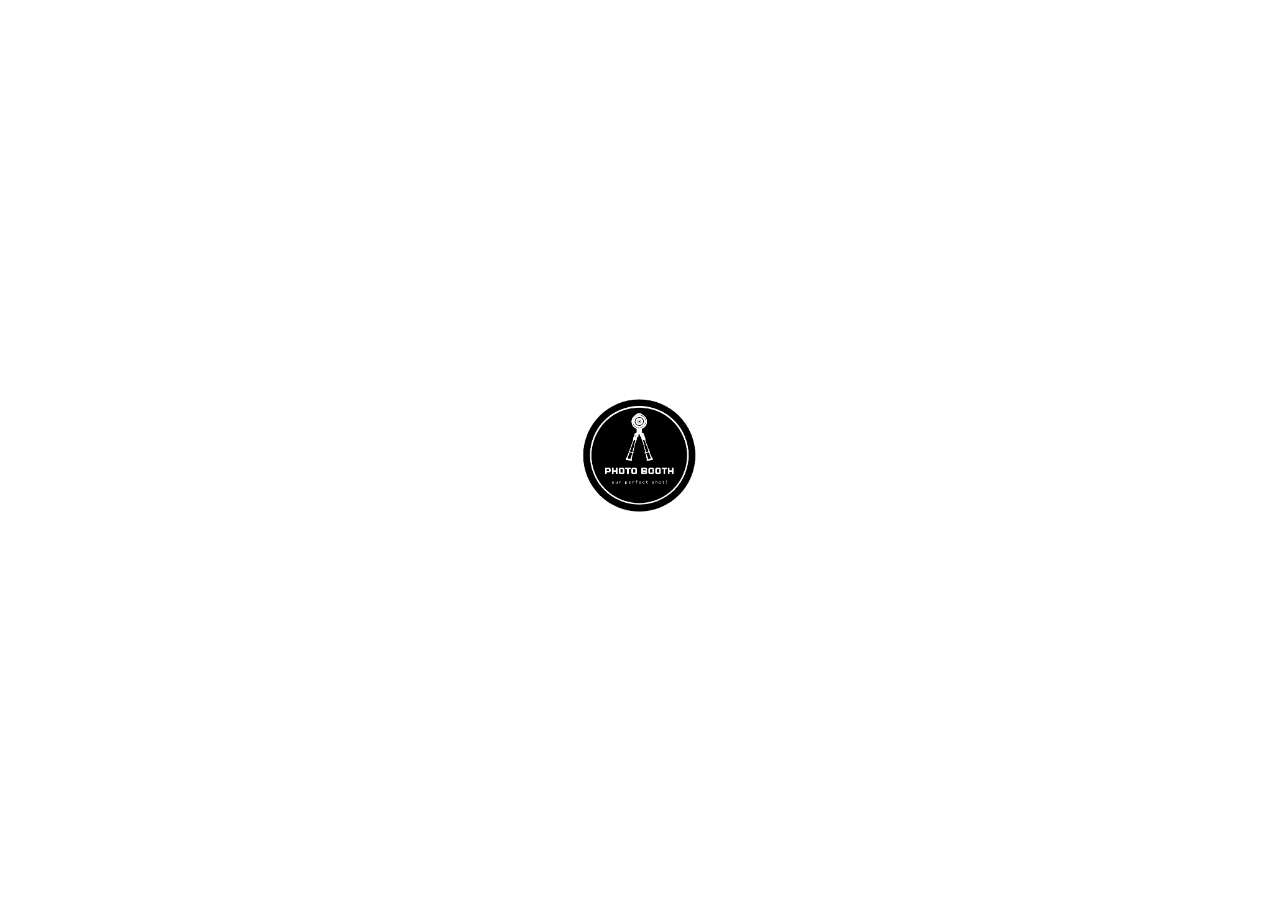
<file: index.html>
<!DOCTYPE html>
<html lang="en">
  <head>
    <meta charset="UTF-8">
    <meta name="viewport" content="width=device-width, initial-scale=1.0, maximum-scale=5.0">
  <title>Register & Login</title>
  <link rel="stylesheet" href="index.css">
  <link rel="stylesheet" href="common.css">
</head>
<body>

  <div class="splash-screen" id="splashScreen">
    <img src="photo booth logo.png" alt="Logo">
  </div>

  <div id="authContainer" class="auth-container">
    <h2>Login</h2>
    <form id="authForm">
      <input type="text" id="username" placeholder="Username" required />
      <input type="password" id="password" placeholder="Password" required />
      <button type="submit">Login</button>
      <p id="switchToRegister">Don't have an account? <span class="link">Register</span></p>
    </form>
    <p id="errorMessage" class="error-message"></p>
  </div>

  <script src="script-index.js"></script>
</body>
</html>
</file>
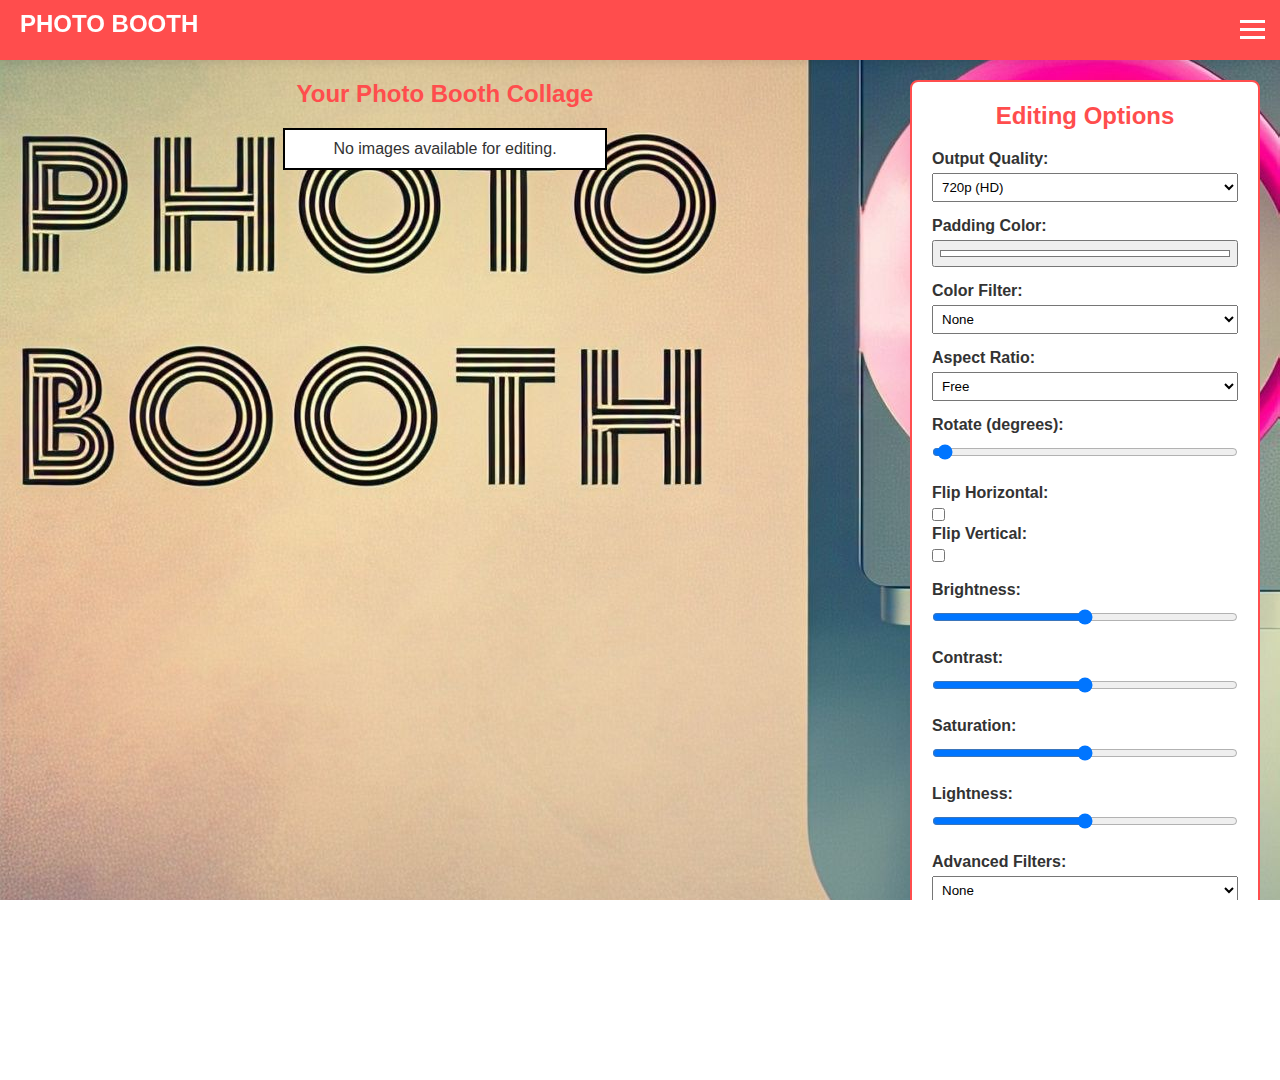
<file: edit.html>
<!DOCTYPE html>
<html lang="en">
<head>
  <meta charset="UTF-8">
  <meta name="viewport" content="width=device-width, initial-scale=1.0">
  <title>Edit Pictures - PHOTO BOOTH</title>
  <link rel="stylesheet" href="edit.css">
</head>
<body>
  <nav class="navbar">
    <div class="navbar-brand">PHOTO BOOTH</div>
    <div class="hamburger" id="hamburgerBtn">
      <span></span>
      <span></span>
      <span></span>
    </div>
    <ul class="nav-links" id="navLinks">
      <li><a href="main.html" id="homeLink">Home</a></li>
      <li><a href="#" id="logoutLink">Logout</a></li>
    </ul>
  </nav>
  <div class="edit-wrapper">
    <div class="images-container">
      <h2>Your Photo Booth Collage</h2>
      <div class="images-box" id="imagesBox">
        <div class="images-inner" id="imagesInner">
          <!-- Images will be inserted here -->
        </div>
      </div>
    </div>

    <div class="controls-container">
      <h2>Editing Options</h2>
      
      <!-- Output Quality Selector -->
      <div class="control-group">
        <label for="resolution">Output Quality:</label>
        <select id="resolution">
          <option value="144">144p (Mobile)</option>
          <option value="480">480p (SD)</option>
          <option value="720" selected>720p (HD)</option>
          <option value="1080">1080p (Full HD)</option>
          <option value="2160">2160p (4K)</option>
        </select>
      </div>

      <div class="control-group">
        <label for="paddingColor">Padding Color:</label>
        <input type="color" id="paddingColor" value="#ffffff">
      </div>
      <div class="control-group">
        <label for="colorFilterSelect">Color Filter:</label>
        <select id="colorFilterSelect">
          <option value="none">None</option>
          <option value="sepia(1)">Sepia</option>
          <option value="grayscale(1)">Black & White</option>
          <option value="brightness(1.2)">Vintage</option>
        </select>
      </div>
      <div class="control-group">
        <label for="aspectRatio">Aspect Ratio:</label>
        <select id="aspectRatio">
          <option value="free">Free</option>
          <option value="1:1">1:1 (Square)</option>
          <option value="4:3">4:3 (Standard)</option>
          <option value="16:9">16:9 (Widescreen)</option>
        </select>
      </div>
      <div class="control-group">
        <label for="rotateSlider">Rotate (degrees):</label>
        <input type="range" id="rotateSlider" min="0" max="360" value="0">
      </div>
      <div class="control-group">
        <label for="flipHorizontal">Flip Horizontal:</label>
        <input type="checkbox" id="flipHorizontal">
        <label for="flipVertical">Flip Vertical:</label>
        <input type="checkbox" id="flipVertical">
      </div>
      <div class="control-group">
        <label for="brightnessSlider">Brightness:</label>
        <input type="range" id="brightnessSlider" min="0" max="200" value="100">
      </div>
      <div class="control-group">
        <label for="contrastSlider">Contrast:</label>
        <input type="range" id="contrastSlider" min="0" max="200" value="100">
      </div>
      <div class="control-group">
        <label for="saturationSlider">Saturation:</label>
        <input type="range" id="saturationSlider" min="0" max="200" value="100">
      </div>
      <div class="control-group">
        <label for="exposureSlider">Lightness:</label>
        <input type="range" id="exposureSlider" min="0" max="200" value="100">
      </div>
      <div class="control-group">
        <label for="advancedFilters">Advanced Filters:</label>
        <select id="advancedFilters">
          <option value="none">None</option>
          <option value="hue-rotate(90deg)">Psychedelic</option>
          <option value="invert(1)">Invert</option>
          <option value="blur(2px)">Soft Focus</option>
        </select>
      </div>
      <div class="control-group">
        <label for="frameSelect">Select Frame:</label>
        <select id="frameSelect">
          <option value="none">None</option>
          <option value="polaroid">Polaroid</option>
          <option value="vintage">Vintage</option>
          <option value="modern">Modern</option>
        </select>
      </div>
      <div class="control-group">
        <button id="saveBtn">Save & Download</button>
      </div>
    </div>
  </div>
  <script src="script-edit.js"></script>
</body>
</html>
</file>
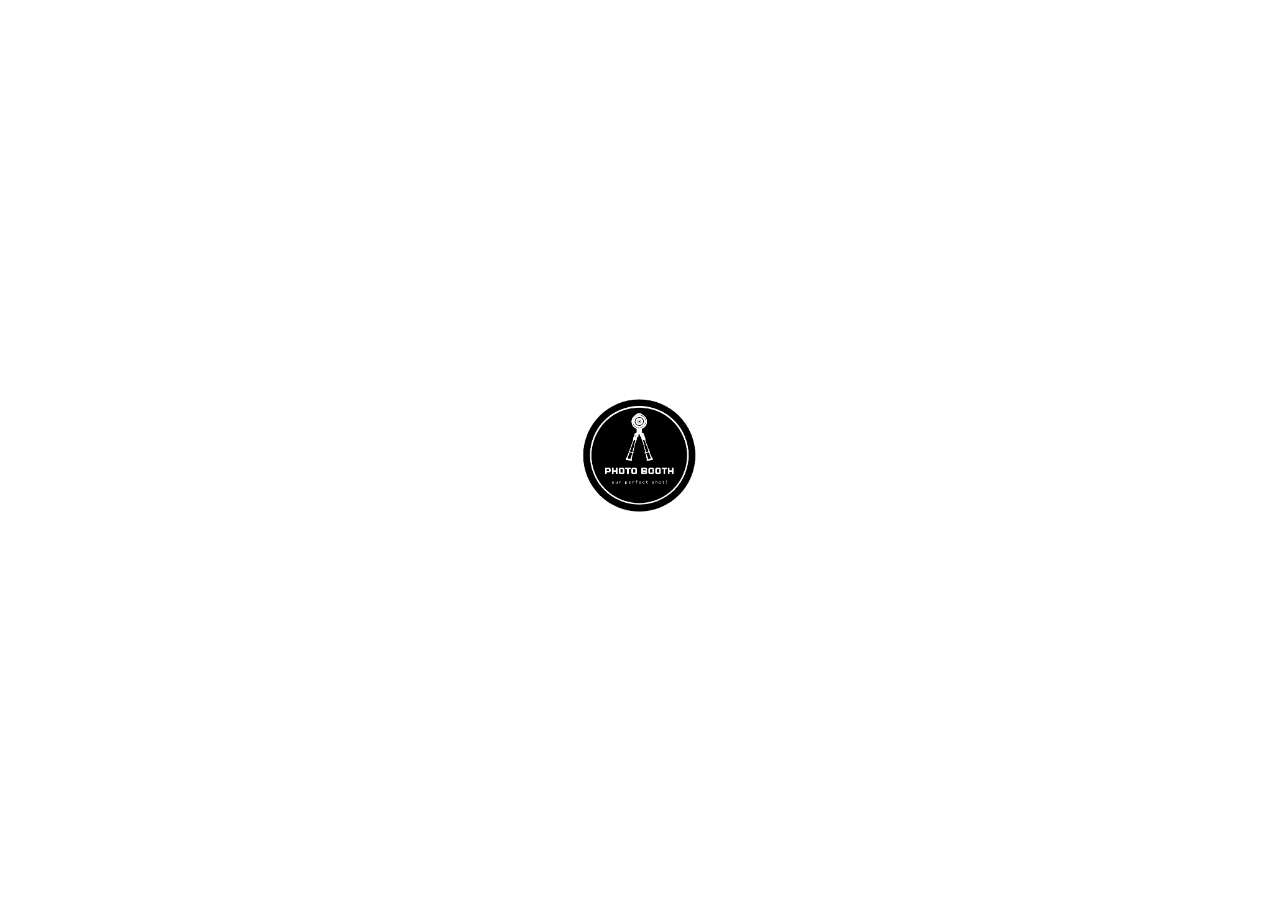
<file: main.html>
<!DOCTYPE html>
<html lang="en">
<head>
  <meta charset="UTF-8">
  <meta name="viewport" content="width=device-width, initial-scale=1.0">
  <title>PHOTO BOOTH - Main</title>
  <link href="https://fonts.googleapis.com/css2?family=Roboto:wght@400;700&display=swap" rel="stylesheet">
  <link rel="stylesheet" href="common.css">
  <link rel="stylesheet" href="style.css">
</head>
<body>
  <!-- ========== NAVBAR ========== -->
  <nav class="navbar">
    <div class="navbar-brand">PHOTO BOOTH</div>
    <div class="hamburger" id="hamburgerBtn">
      <span></span>
      <span></span>
      <span></span>
    </div>
    <ul class="nav-links" id="navLinks">
      <li><a href="main.html" id="homeLink">Home</a></li>
      <li><a href="#" id="logoutLink">Logout</a></li>
    </ul>
  </nav>

  <!-- ========== MAIN CONTENT ========== -->
  <section class="main-section" id="mainSection">
    <div class="hero-container">
      <div class="hero-text">
        <h1>Dream big... and also take a lot of pictures along the way</h1>
      </div>
      <div class="action-buttons">
         <button id="takePicBtn">Take Picture</button>
         <button id="uploadPicBtn">Upload Picture</button>
      </div>
    </div>
  </section>

  <script src="script-main.js"></script>
</body>
</html>
</file>
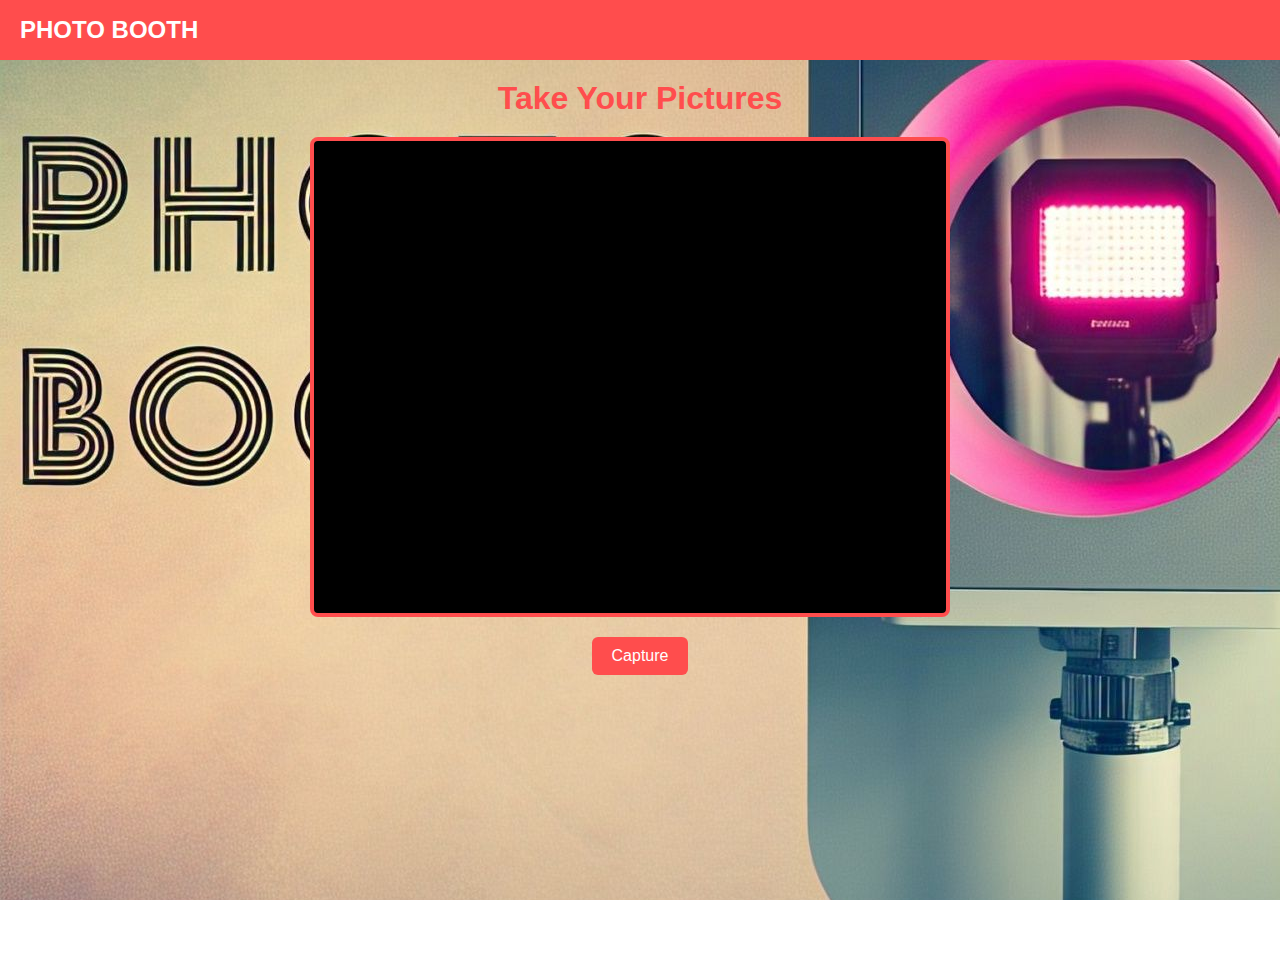
<file: takepicture.html>
<!DOCTYPE html>
<html lang="en">
<head>
  <meta charset="UTF-8" />
  <meta name="viewport" content="width=device-width, initial-scale=1.0, maximum-scale=5.0"/>
  <title>Take Picture - PHOTO BOOTH</title>
  <link rel="stylesheet" href="takepicture.css" />
</head>
<body>
  <nav class="navbar">
    <div class="navbar-brand">PHOTO BOOTH</div>
  </nav>
  <div class="container">
    <h1>Take Your Pictures</h1>
    <div class="camera-container">
      <div class="video-box">
        <video id="video" autoplay playsinline></video>
        <div id="countdown" class="countdown"></div>
      </div>
      <div class="thumbnails" id="thumbnails"></div>
    </div>
    <div class="controls">
      <button id="captureBtn">Capture</button>
      <button id="retakeBtn" style="display: none;">Retake</button>
      <button id="doneBtn" style="display: none;">Done</button>
    </div>
  </div>
  <script src="script-takepicture.js"></script>
</body>
</html>
</file>
<file: index.css>
body {
  font-family: Arial, sans-serif;
  background-image: url('index.bg.jpg');
  background-size: cover;
  background-position: center;
  display: flex;
  justify-content: center;
  align-items: center;
  min-height: 100vh;
  margin: 0;
  position: relative;
  overflow: auto;
}

.auth-container {
  background-color: rgba(255, 255, 255, 0.9);
  padding: 25px;
  border-radius: 8px;
  box-shadow: 0 2px 10px rgba(0, 0, 0, 0.1);
  width: 90%;
  max-width: 400px;
  z-index: 1;
  display: none;
  margin: 20px;
}

/* Mobile Responsive */
@media (max-width: 480px) {
  .auth-container {
    padding: 15px;
    width: 95%;
  }
  
  .auth-container input,
  .auth-container button {
    font-size: 14px;
    padding: 8px;
  }
  
  .auth-container h2 {
    font-size: 1.5rem;
  }
}

.auth-container input {
  width: 100%;
  padding: 10px;
  margin: 10px 0;
  border-radius: 5px;
  border: 1px solid #ddd;
}

.auth-container button {
  width: 100%;
  padding: 10px;
  border: none;
  background-color: #4CAF50;
  color: white;
  font-size: 16px;
  border-radius: 5px;
  cursor: pointer;
}

.auth-container button:hover {
  background-color: #45a049;
}

.error {
  color: red;
  font-size: 14px;
  text-align: center;
}

.auth-switch {
  text-align: center;
  margin-top: 10px;
}

.auth-switch a {
  color: #4CAF50;
  text-decoration: none;
}

.splash-screen {
  position: fixed;
  top: 0;
  left: 0;
  width: 100%;
  height: 100%;
  background-color: white;
  display: flex;
  justify-content: center;
  align-items: center;
  z-index: 9999;
}

.splash-screen img {
  width: 250px;
  height: auto;
  animation: fadeIn 1.5s ease-in-out;
}

@keyframes fadeIn {
  0% { opacity: 0; transform: scale(0.8); }
  100% { opacity: 1; transform: scale(1); }
}
</file>
<file: edit.css>
* {
  margin: 0;
  padding: 0;
  box-sizing: border-box;
}

body {
  font-family: Arial, sans-serif;
  background-color: #fafafa;
  color: #333;
  padding: 20px;
}

/* Navbar Styles */
.navbar {
  position: fixed;
  top: 0;
  left: 0;
  right: 0;
  background: #ff4d4d !important;
  z-index: 1000;
  width: 100%;
  padding: 10px 20px;
  height: 60px;
  box-shadow: 0 2px 10px rgba(0,0,0,0.1);
}

body {
  overflow-y: auto;
  padding-top: 60px;
}

.edit-wrapper {
  margin-top: 20px;
}

.navbar-brand {
  font-size: 1.5rem;
  color: #fff;
  font-weight: bold;
}

/* Hamburger Button */
.hamburger {
  position: absolute;
  top: 15px;
  right: 15px;
  z-index: 1001;
  cursor: pointer;
}

.hamburger span {
  display: block;
  width: 25px;
  height: 3px;
  background-color: #fff;
  margin: 5px 0;
  transition: 0.4s;
}

.nav-links {
  list-style: none;
  display: none;
  flex-direction: column;
  position: absolute;
  top: 60px;
  right: 0;
  background-color: #ff4d4d;
  width: 200px;
  z-index: 1000;
  padding: 10px;
  border-radius: 4px;
}

.nav-links.active {
  display: flex;
}

.nav-links li {
  padding: 10px 0;
}

.nav-links a {
  color: #fff;
  text-decoration: none;
  padding: 5px 10px;
  display: block;
}

html, body {
  height: 100%;
  margin: 0;
  overflow: hidden;
  background: url('index.bg.jpg') no-repeat center center fixed;
  background-size: cover;
  font-family: 'Arial', sans-serif;
  color: #333;
}

.edit-wrapper {
  display: flex;
  justify-content: center;
  align-items: flex-start;
  gap: 40px;
}

.images-container {
  flex: 2;
  text-align: center;
}

.images-container h2 {
  margin-bottom: 20px;
  color: #ff4d4d;
}

.images-box {
  background-color: var(--padding-color, #ffffff); /* Modified line */
  border: 2px solid #000;
  padding: 10px;
  display: flex;
  flex-direction: column;
  align-items: center;
  gap: 10px;
  max-width: 324px;
  margin: 0 auto;
}

.images-inner {
  display: flex;
  flex-direction: column;
  gap: 10px;
  position: relative;
}

.images-inner img {
  width: 300px;
  height: 300px;
  object-fit: cover;
  border: 2px solid transparent;
  transition: all 0.3s ease;
}

.controls-container {
  flex: 1;
  background-color: #fff;
  border: 2px solid #ff4d4d;
  border-radius: 8px;
  padding: 20px;
  max-width: 350px;
}

.controls-container h2 {
  margin-bottom: 20px;
  color: #ff4d4d;
  text-align: center;
}

.control-group {
  margin-bottom: 15px;
}

.control-group label {
  display: block;
  margin-bottom: 5px;
  font-weight: bold;
}

.control-group input[type="color"],
.control-group input[type="range"],
.control-group select,
.control-group input[type="text"] {
  width: 100%;
  padding: 5px;
}

.control-group button {
  width: 100%;
  padding: 8px;
  background-color: #ff4d4d;
  color: #fff;
  border: none;
  border-radius: 5px;
  cursor: pointer;
  margin-top: 5px;
}

.control-group button:hover {
  background-color: #cc0000;
}

.frame-polaroid {
  padding: 15px !important;
  background: white !important;
  box-shadow: 0 4px 8px rgba(0,0,0,0.2) !important;
}

.frame-vintage {
  border: 10px double #8B4513 !important;
}

.frame-modern {
  border: 2px solid #fff !important;
  box-shadow: 0 0 10px rgba(0,0,0,0.3) !important;
}

/* Mobile-first scrolling fix */
body {
  overflow-y: auto !important;
  padding-top: 60px !important;
  min-height: 100vh;
}

/* Content spacing adjustment */
.edit-wrapper {
  margin-top: 20px;
  min-height: calc(100vh - 80px);
}

/* Mobile Responsive Improvements */
@media (max-width: 768px) {
  .nav-links {
    right: 20px;
    top: 70px;
    box-shadow: 0 4px 12px rgba(0,0,0,0.15);
  }
  
  .edit-wrapper {
    flex-direction: column;
    gap: 20px;
    padding: 0 15px;
  }
  
  .images-box {
    max-width: 100%;
    width: 100%;
  }
  
  .controls-container {
    max-width: 100%;
    margin-bottom: 40px;
  }
}

/* Hamburger Menu Fix for Mobile */
.hamburger {
  position: absolute;
  top: 15px;
  right: 15px;
  z-index: 1001;
  cursor: pointer;
}

/* Ensure clickable area for mobile */
.nav-links a {
  padding: 12px 15px !important;
}
</file>
<file: style.css>
/* Navbar Styles */
.navbar {
  display: flex;
  align-items: center;
  justify-content: space-between;
  background-color: #ff4d4d;
  padding: 10px 20px;
  height: 60px;
}

.navbar-brand {
  font-size: 1.5rem;
  color: #fff;
  font-weight: bold;
}

/* Hamburger Button */
.hamburger {
  position: fixed;
  top: 15px;
  right: 15px;
  z-index: 1001;
  cursor: pointer;
}

.hamburger span {
  display: block;
  width: 25px;
  height: 3px;
  background-color: #fff;
  margin: 5px 0;
  transition: 0.4s;
}

.nav-links {
  list-style: none;
  display: none;
  flex-direction: column;
  position: absolute;
  top: 60px;
  right: 0;
  background-color: #ff4d4d;
  width: 200px;
  z-index: 1000;
  padding: 10px;
  border-radius: 4px;
}

.nav-links.active {
  display: flex;
}

.nav-links li {
  padding: 10px 0;
}

.nav-links a {
  color: #fff;
  text-decoration: none;
  padding: 5px 10px;
  display: block;
}

/* Main Section */
.main-section {
  height: calc(100vh - 60px);
}

.hero-container {
  width: 100%;
  height: 100%;
  background: url('index.bg.jpg') no-repeat center center/cover;
  display: flex;
  flex-direction: column;
  justify-content: center;
  align-items: center;
  text-align: center;
  padding: 20px;
}

.hero-text {
  background-color: rgba(0, 0, 0, 0.4);
  padding: 20px;
  border-radius: 8px;
  margin-bottom: 20px;
}

.hero-text h1 {
  font-size: 2rem;
  margin-bottom: 10px;
  color: #fff;
}

.action-buttons {
  display: flex;
  gap: 20px;
}

.action-buttons button {
  padding: 10px 20px;
  background-color: #ff4d4d;
  color: #fff;
  border: none;
  border-radius: 6px;
  cursor: pointer;
  font-size: 1rem;
}

.action-buttons button:hover {
  background-color: #cc0000;
}

@media (min-width: 768px) {
  .hamburger {
    display: none;
  }

  .nav-links {
    display: flex;
    position: static;
    flex-direction: row;
    background-color: transparent;
    width: auto;
    padding: 0;
  }
}
</file>
<file: takepicture.css>
* {
  margin: 0;
  padding: 0;
  box-sizing: border-box;
}

html, body {
  height: 100%;
  margin: 0;
  overflow: auto;
  background: url('index.bg.jpg') no-repeat center center fixed;
  background-size: cover;
  font-family: 'Arial', sans-serif;
  color: #333;
  min-height: 100vh;
}

.navbar {
  display: flex;
  align-items: center;
  justify-content: space-between;
  background-color: #ff4d4d;
  padding: 10px 20px;
  height: 60px;
}

.navbar-brand {
  font-size: 1.5rem;
  color: #fff;
  font-weight: bold;
}

.container {
  width: 90%;
  max-width: 1000px;
  margin: auto;
  padding: 20px;
  text-align: center;
  min-height: 100vh;
  padding-bottom: 100px;
}

.container h1 {
  margin-bottom: 20px;
  color: #ff4d4d;
}

.camera-container {
  display: flex;
  justify-content: center;
  align-items: flex-start;
  gap: 20px;
  margin-bottom: 20px;
}

.video-box {
  position: relative;
  width: 640px;
  height: 480px;
  background: #000;
  border: 4px solid #ff4d4d;
  border-radius: 8px;
  overflow: hidden;
}

.video-box video {
  display: none;
  width: 100%;
  height: 100%;
  object-fit: cover;
  background: none;
}

.countdown {
  position: absolute;
  top: 0;
  left: 0;
  width: 100%;
  height: 100%;
  font-size: 72px;
  color: #fff;
  background-color: rgba(0,0,0,0.5);
  display: flex;
  justify-content: center;
  align-items: center;
  opacity: 0;
  transition: opacity 0.3s;
}

.thumbnails {
  display: flex;
  flex-direction: column;
  gap: 10px;
}

.thumbnails img {
  width: 150px;
  height: auto;
  border: 2px solid #ff4d4d;
  border-radius: 4px;
}

.controls {
  margin-top: 20px;
}

.controls button {
  padding: 10px 20px;
  margin: 0 10px;
  background-color: #ff4d4d;
  color: #fff;
  border: none;
  border-radius: 6px;
  cursor: pointer;
  font-size: 1rem;
}

.controls button:hover {
  background-color: #cc0000;
}

@media (max-width: 768px) {
  .camera-container {
    flex-direction: column;
    align-items: center;
  }

  .video-box {
    width: 100%;
    height: 60vh;
    max-height: 400px;
  }

  .thumbnails {
    flex-direction: row;
    flex-wrap: wrap;
    justify-content: center;
    max-width: 100%;
  }

  .thumbnails img {
    width: 100px;
  }

  .controls {
    position: fixed;
    bottom: 20px;
    left: 0;
    right: 0;
    padding: 0 20px;
    z-index: 100;
    display: flex;
    justify-content: center;
  }

  .controls button {
    margin: 5px;
    width: 45%;
    max-width: 160px;
    padding: 12px 0;
    font-size: 0.9rem;
  }
}
</file>
<file: common.css>
/* common.css */
/* Basic Reset */
* {
    margin: 0;
    padding: 0;
    box-sizing: border-box;
  }
  
  html, body {
    height: 100%;
    overflow: hidden;
  }
  
  body {
    font-family: 'Roboto', sans-serif;
    background-color: #fafafa;
    color: #333;
  }
  
  /* Responsive Media Query */
  @media (min-width: 768px) {
    .nav-links {
      display: flex;
      gap: 20px;
    }
    .hamburger {
      display: none;
    }
  }
</file>
